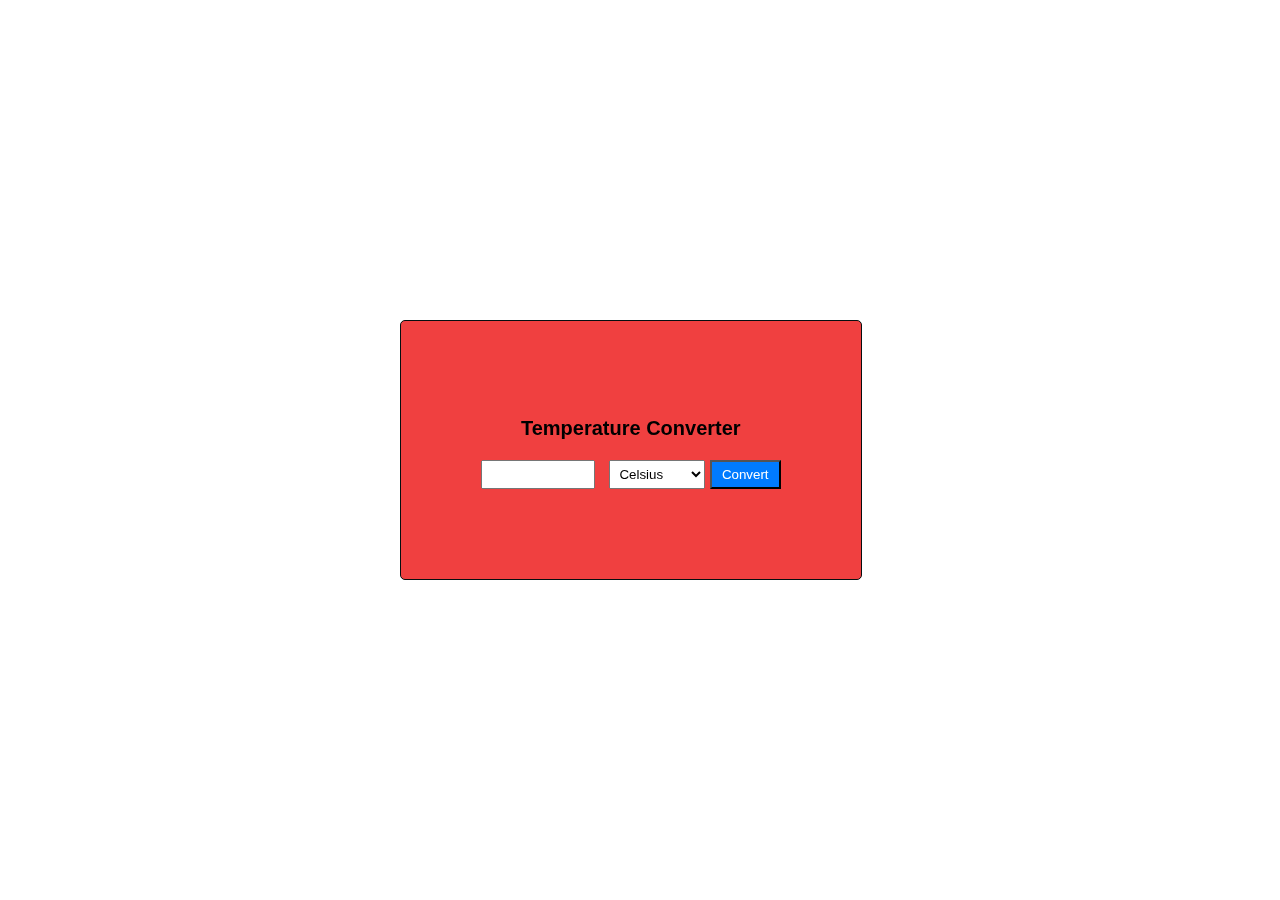
<file: Project-2/tem.html>
<!DOCTYPE html>
<html lang="en">
<head>
  <meta charset="UTF-8">
  <meta name="viewport" content="width=device-width, initial-scale=1.0">
  <title>Temperature Converter</title>
  <link rel="stylesheet" href="temstyle.css">
</head>
<body>
  <video autoplay muted loop id="background-video">
    <source src="C:\Users\HP\Downloads\bckvideo.mp4" type="video/mp4">
    The browser does not support the video tag.
  </video>
  <div id="container">
    <h2>Temperature Converter</h2>
    <input type="number" id="temperatureInput">
    <select id="unitSelect">
      <option value="celsius">Celsius</option>
      <option value="fahrenheit">Fahrenheit</option>
      <option value="kelvin">Kelvin</option>
    </select>
    <button onclick="convertTemperature()">Convert</button>
    <div id="result"></div>
  </div>

  <script src="temscript.js"></script>
</body>
</html>
</file>
<file: Project-2/temstyle.css>
body {
    font-family: Helvetica, sans-serif;
    margin: 0;
    padding: 0;
    display: flex;
    justify-content: flex-start; 
    align-items: center;
    height: 100vh;
    overflow: hidden; 
}

#background-video {
    position: fixed;
    right: 0;
    bottom: 0;
    min-width: 100%;
    min-height: 100%;
    width: auto;
    height: auto;
    z-index: -1; 
}

#container {
    text-align: center;
    padding: 80px;
    background: rgba(236, 16, 16, 0.8); 
    border: 1px solid #050f10;
    border-radius: 5px;
    margin-left: 400px; 
}

#container h2{
  margin-top:10;
  margin-bottom:20px;
  font-size:20px;
}

input[type="number"] {
    width: 100px;
    padding: 5px;
    margin-right: 10px;
}

select {
    padding: 5px;
}

button {
    padding: 5px 10px;
    background-color: #007bff;
    color: #fff;
    cursor: pointer;
}

#result {
    margin-top: 10px;
    font-size: 98px;
}
</file>
